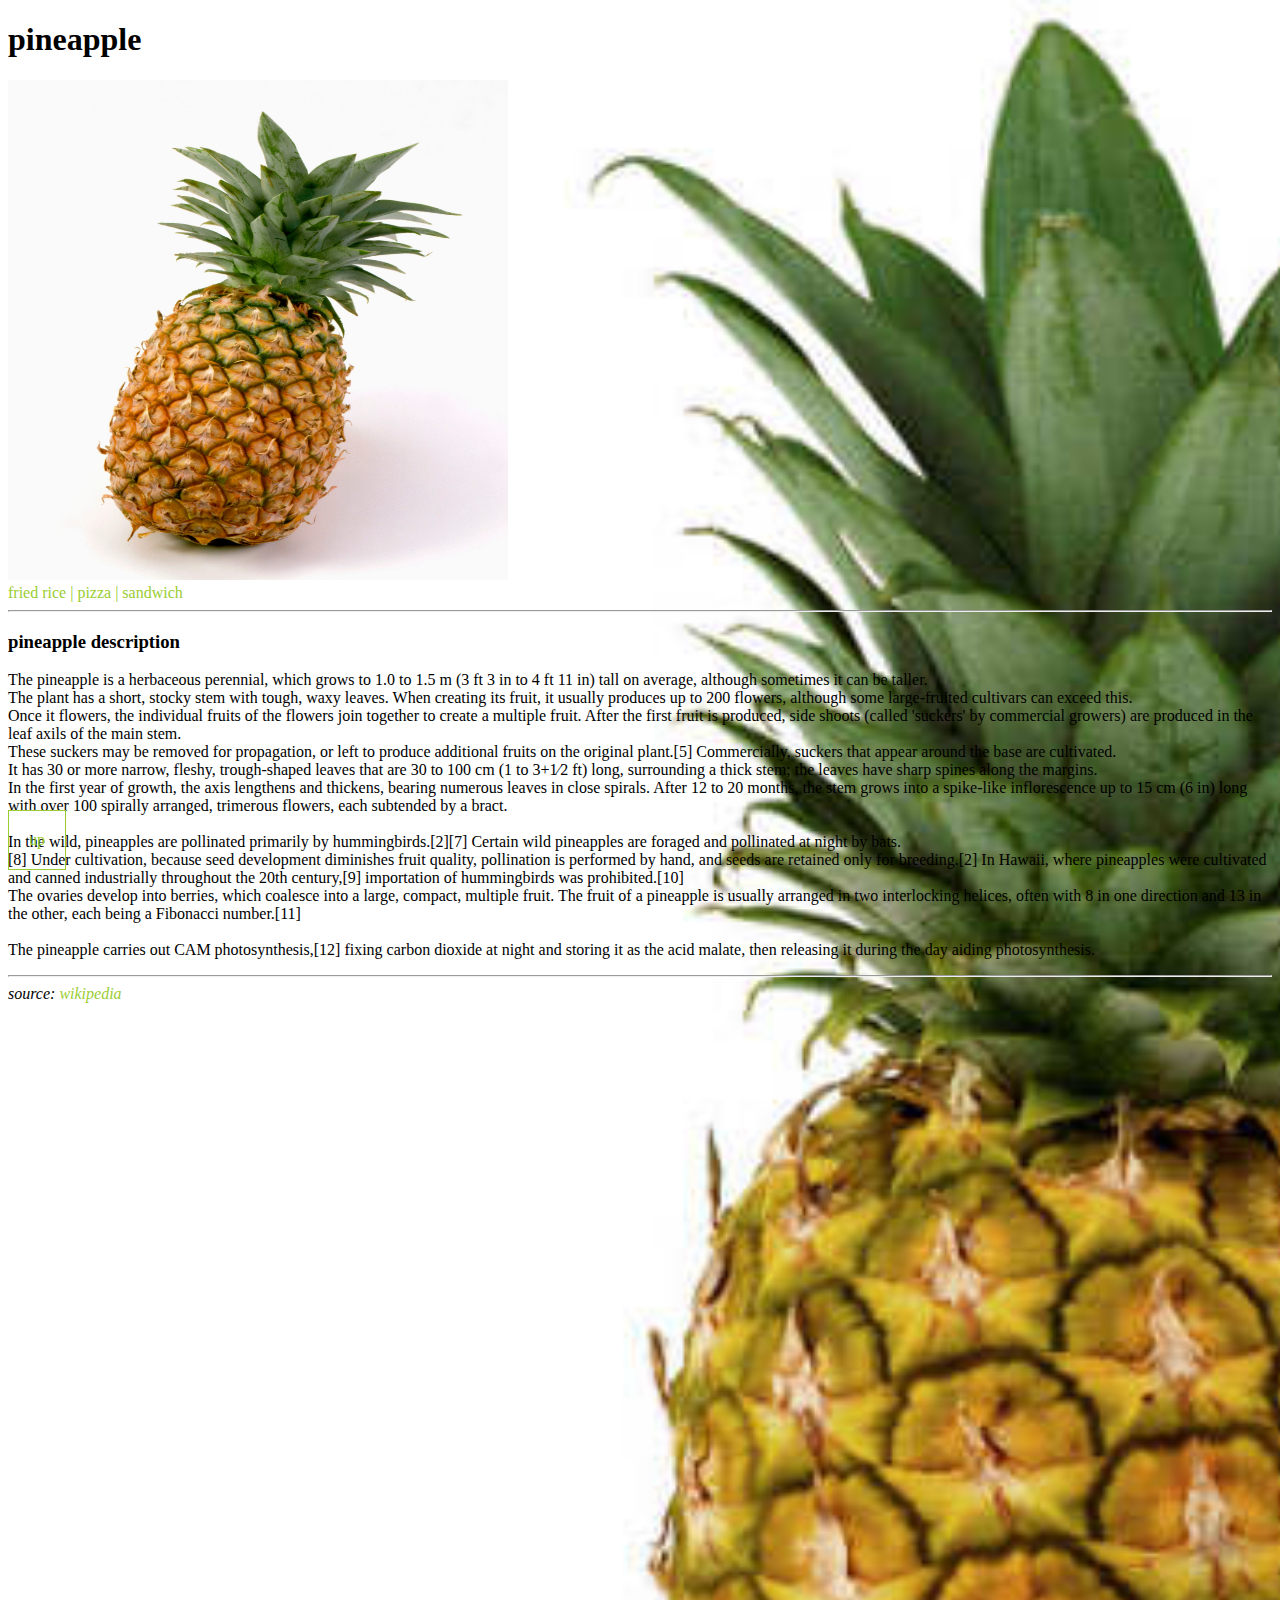
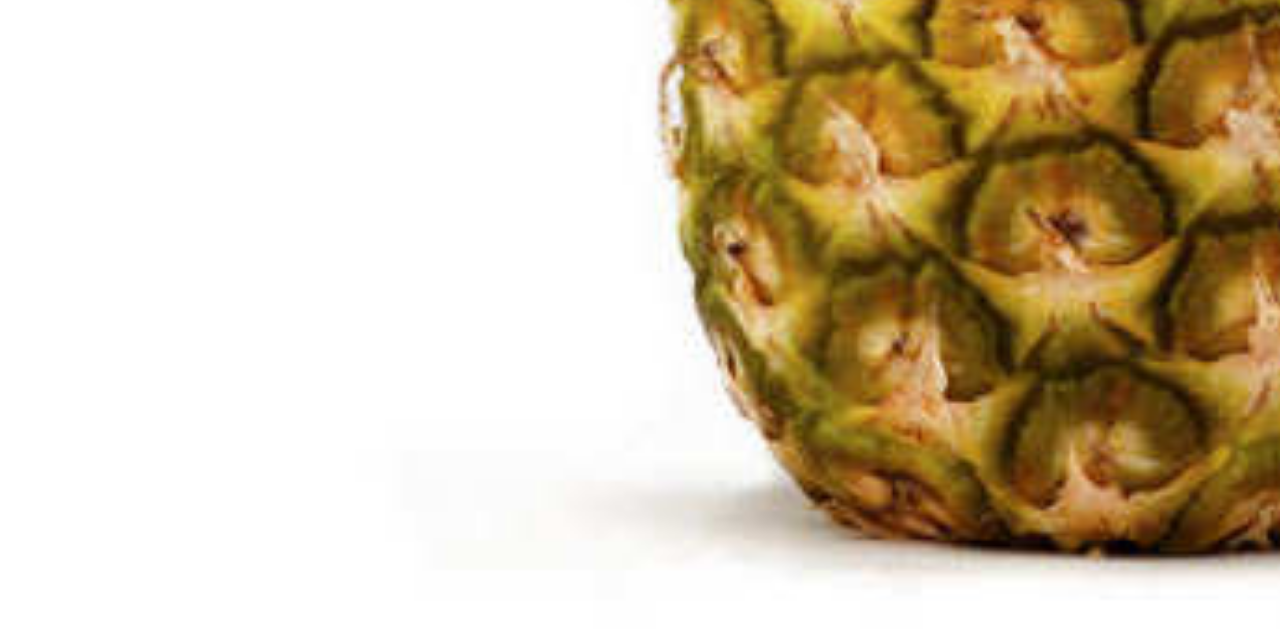
<file: index.html>
<!DOCTYPE html>
<html lang="en">
<head>
    <meta charset="UTF-8">
    <meta name="viewport" content="width=device-width, initial-scale=1.0">
    <title>pineapple recipes!</title>
    <link rel="stylesheet" href="Pineapple.css">
</head>
<body>
    <h1 id="pie">pineapple</h1>

    <img src="./recipes/imges/ppi.jpeg" height="500px" width="500px"><br>


<a href="recipes/fried_rice.html">fried rice</a>
<a href="recipes/Pizza.html">| pizza |</a>
<a href="recipes/sandwich.html">sandwich</a>


<hr>
<h3>pineapple description</h3>
<p>The pineapple is a herbaceous perennial, which grows to 1.0 to 1.5 m (3 ft 3 in to 4 ft 11 in) tall on average, although sometimes it can be taller.<br> The plant has a short, stocky stem with tough, waxy leaves. When creating its fruit, it usually produces up to 200 flowers, although some large-fruited cultivars can exceed this.<br> Once it flowers, the individual fruits of the flowers join together to create a multiple fruit. After the first fruit is produced, side shoots (called 'suckers' by commercial growers) are produced in the leaf axils of the main stem. <br>These suckers may be removed for propagation, or left to produce additional fruits on the original plant.[5] Commercially, suckers that appear around the base are cultivated.<br> It has 30 or more narrow, fleshy, trough-shaped leaves that are 30 to 100 cm (1 to 3+1⁄2 ft) long, surrounding a thick stem; the leaves have sharp spines along the margins.<br> In the first year of growth, the axis lengthens and thickens, bearing numerous leaves in close spirals. After 12 to 20 months, the stem grows into a spike-like inflorescence up to 15 cm (6 in) long with over 100 spirally arranged, trimerous flowers, each subtended by a bract.<br><br>

    In the wild, pineapples are pollinated primarily by hummingbirds.[2][7] Certain wild pineapples are foraged and pollinated at night by bats.<br>[8] Under cultivation, because seed development diminishes fruit quality, pollination is performed by hand, and seeds are retained only for breeding.[2] In Hawaii, where pineapples were cultivated and canned industrially throughout the 20th century,[9] importation of hummingbirds was prohibited.[10]<br>
    
    The ovaries develop into berries, which coalesce into a large, compact, multiple fruit. The fruit of a pineapple is usually arranged in two interlocking helices, often with 8 in one direction and 13 in the other, each being a Fibonacci number.[11]<br><br>
    
    The pineapple carries out CAM photosynthesis,[12] fixing carbon dioxide at night and storing it as the acid malate, then releasing it during the day aiding photosynthesis. 
<hr>
<i>source: <a href="https://en.wikipedia.org/wiki/Pineapple" target="_blank">wikipedia</a></i>

</p>
<a href="#pie" class="footer">up</a>
</body>
</html>
</file>
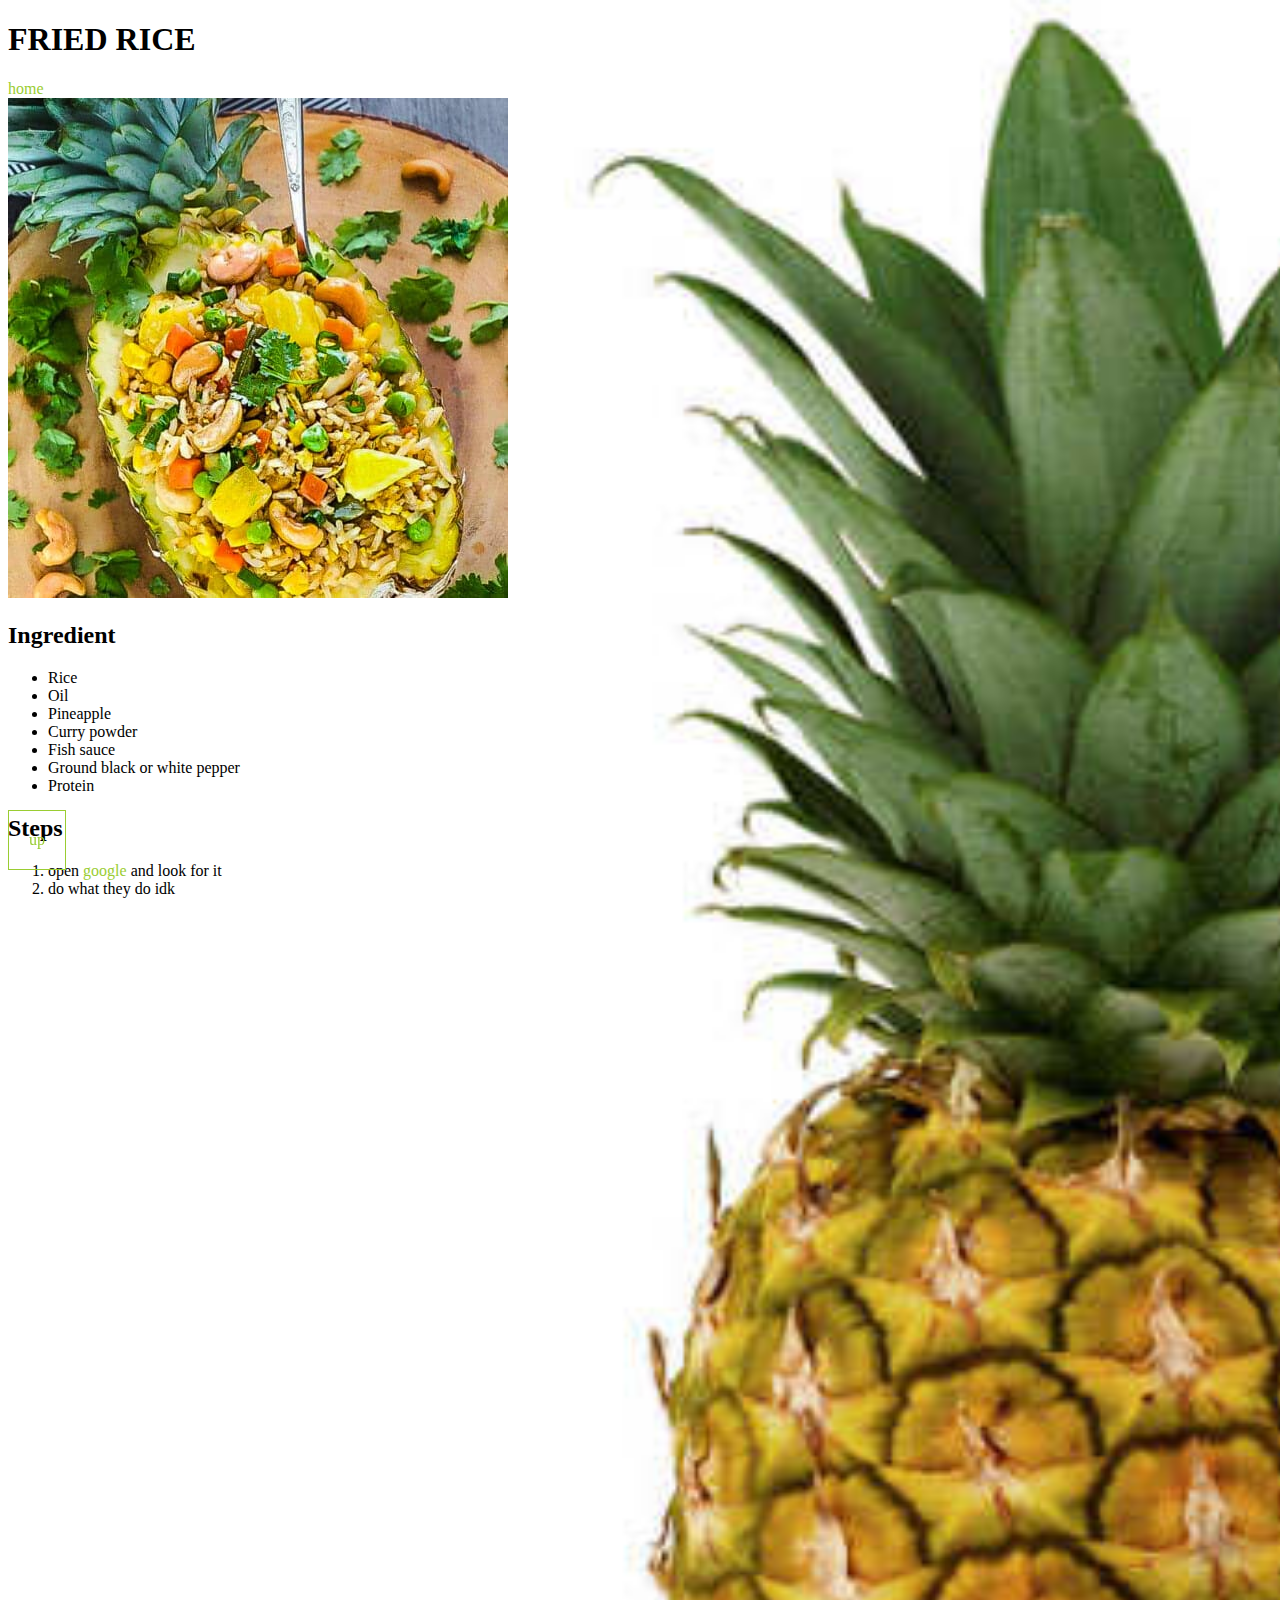
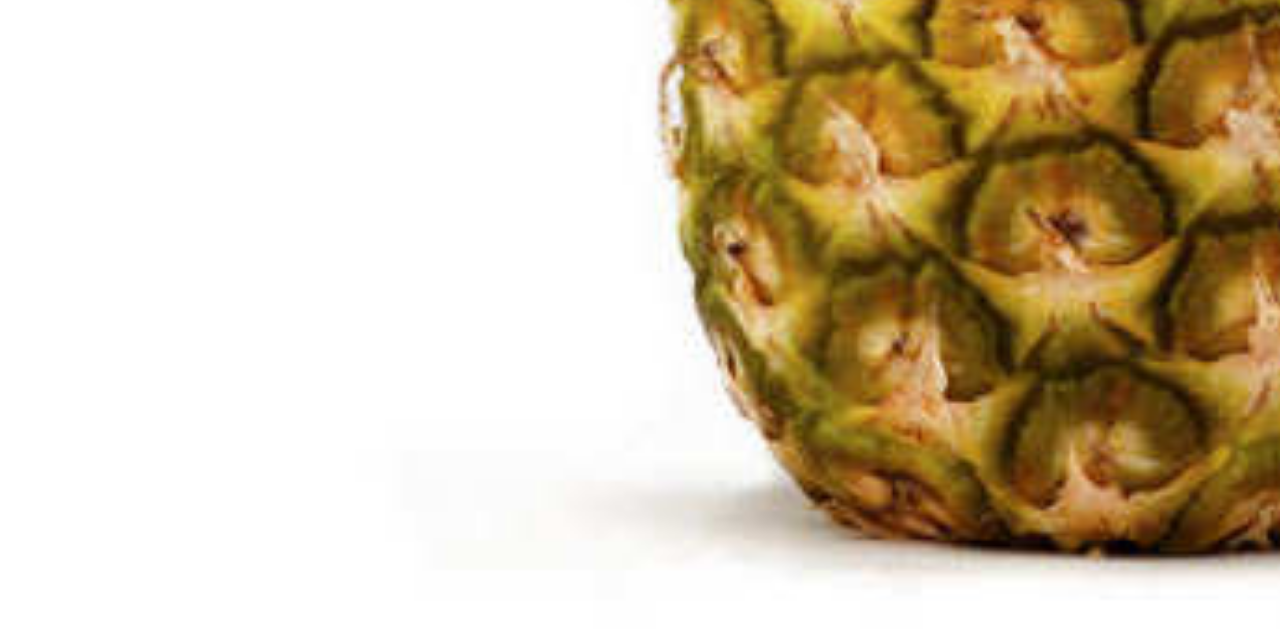
<file: recipes/fried_rice.html>
<!DOCTYPE html>
<html lang="en">
<head>
    <meta charset="UTF-8">
    <meta name="viewport" content="width=device-width, initial-scale=1.0">
    <title>fried rice</title>
    <link rel="stylesheet" href="../Pineapple.css">
</head>
<body>
    <h1 id="pie">FRIED RICE</h1>
    <a href="../">home</a><br>
<img src="imges/fr.jpg" height="500px" width="500px">

<h2>Ingredient</h2>

<ul>
    <li> Rice</li>
    <li>Oil</li>
    <li>Pineapple</li>
    <li>Curry powder</li>
    <li>Fish sauce</li>
    <li>Ground black or white pepper</li>
    <li>Protein</li>
</ul>
<h2>Steps</h2>
<ol>
    <li>open <a href="https://www.google.com/" target="_blank">google</a> and look for it </li>
    <li>do what they do idk</li>
</ol>

<a href="#pie" class="footer">up</a>
</body>
</html>
</file>
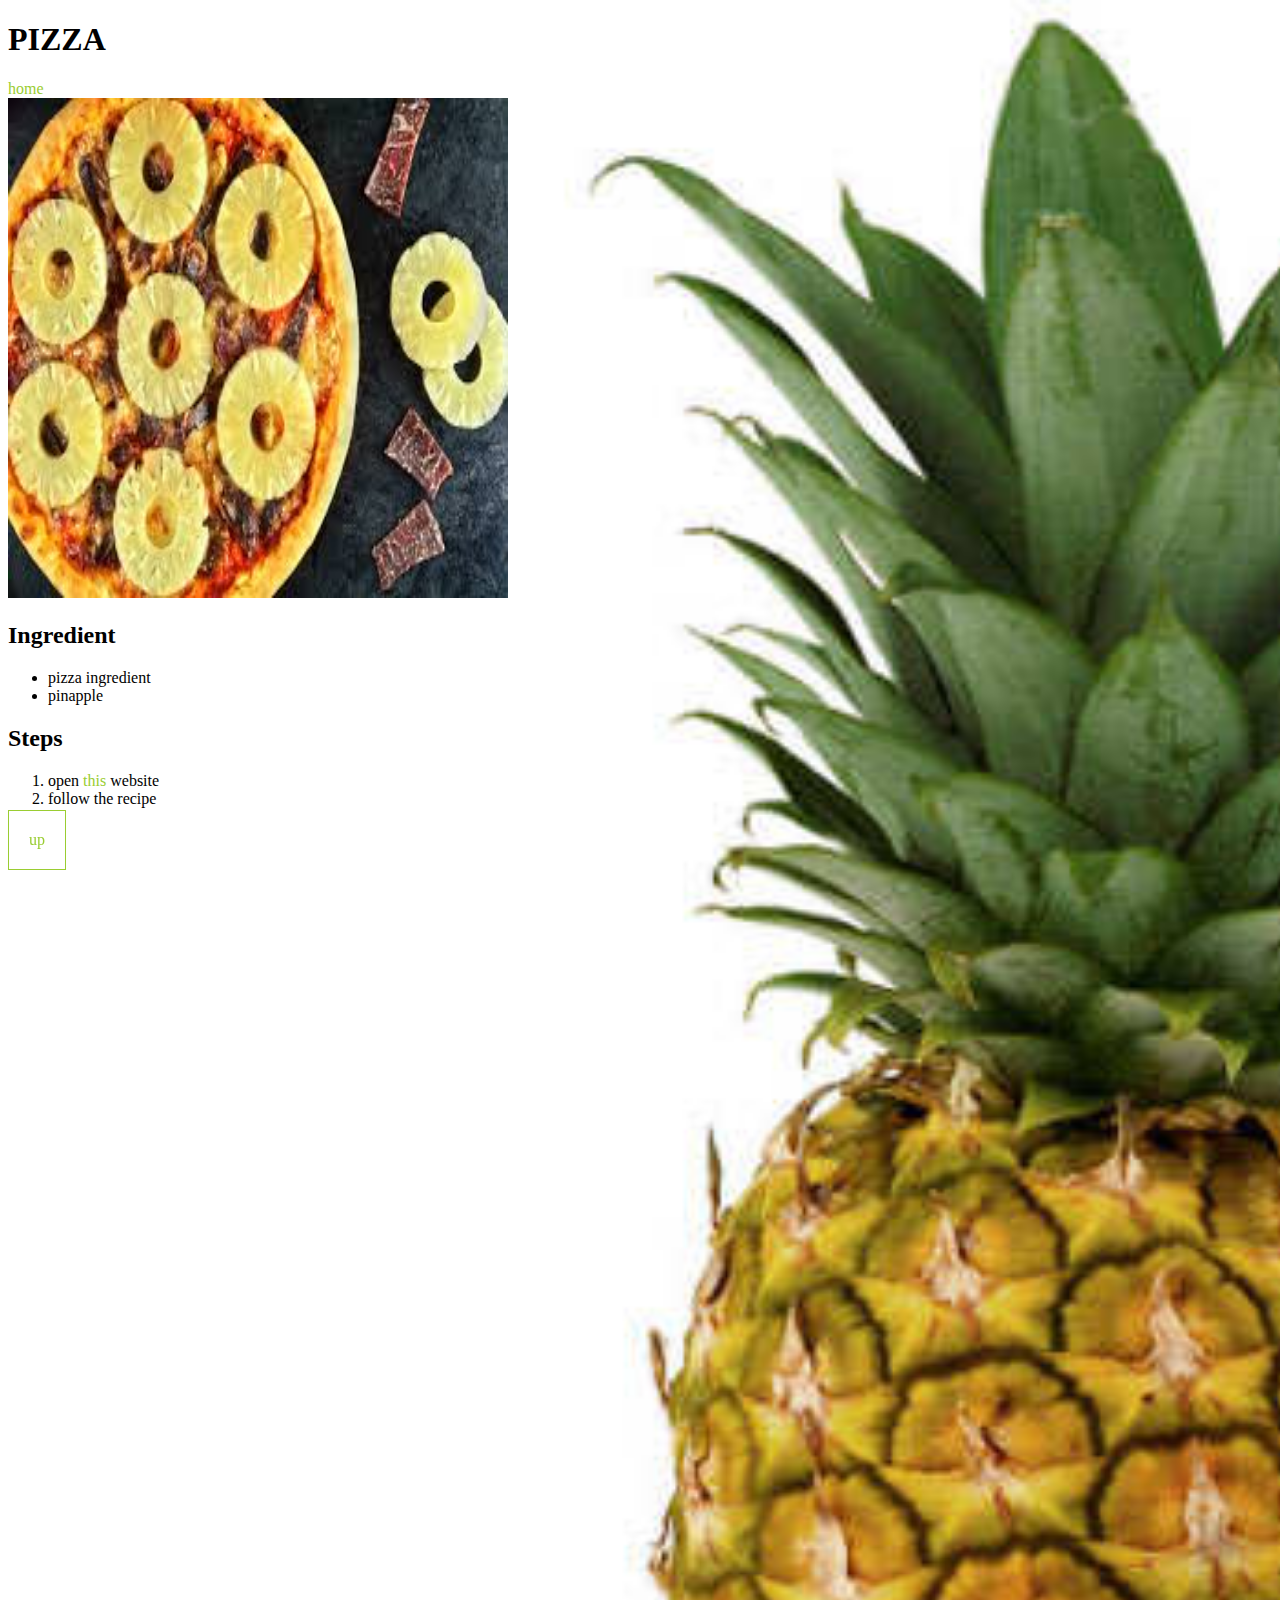
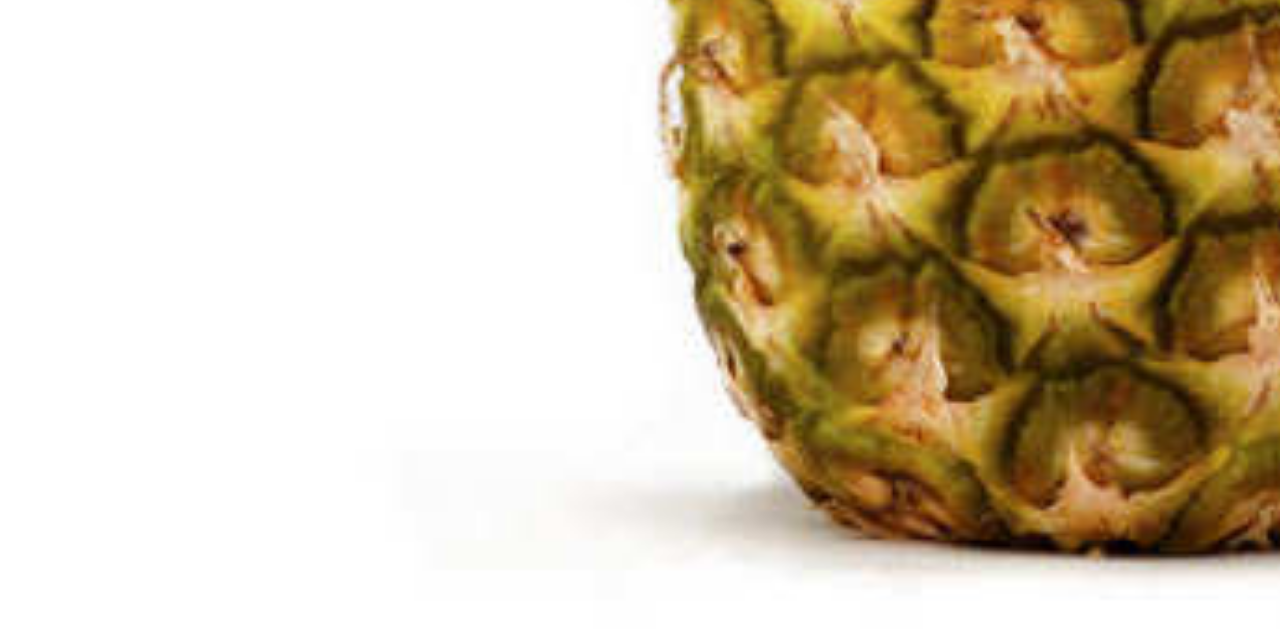
<file: recipes/Pizza.html>
<!DOCTYPE html>
<html lang="en">
<head>
    <meta charset="UTF-8">
    <meta name="viewport" content="width=device-width, initial-scale=1.0">
    <title>pizza</title>
    <link rel="stylesheet" href="../Pineapple.css">
</head>
<body>
    <h1 id="pie">PIZZA</h1>
    <a href="../">home</a><br>
<img src="imges/pp.jpeg" height="500px" width="500px">

<h2>Ingredient</h2>

<ul>
    <li>pizza ingredient</li>
    <li>pinapple</li>
    
</ul>
<h2>Steps</h2>
<ol>
    <li>open <a href="https://cooking.nytimes.com/recipes/1024065-pineapple-ham-pizza" target="_blank">this</a> website </li>
    <li>follow the recipe</li>
</ol>

<a href="#pie" class="footer">up</a>
</body>
</html>
</file>
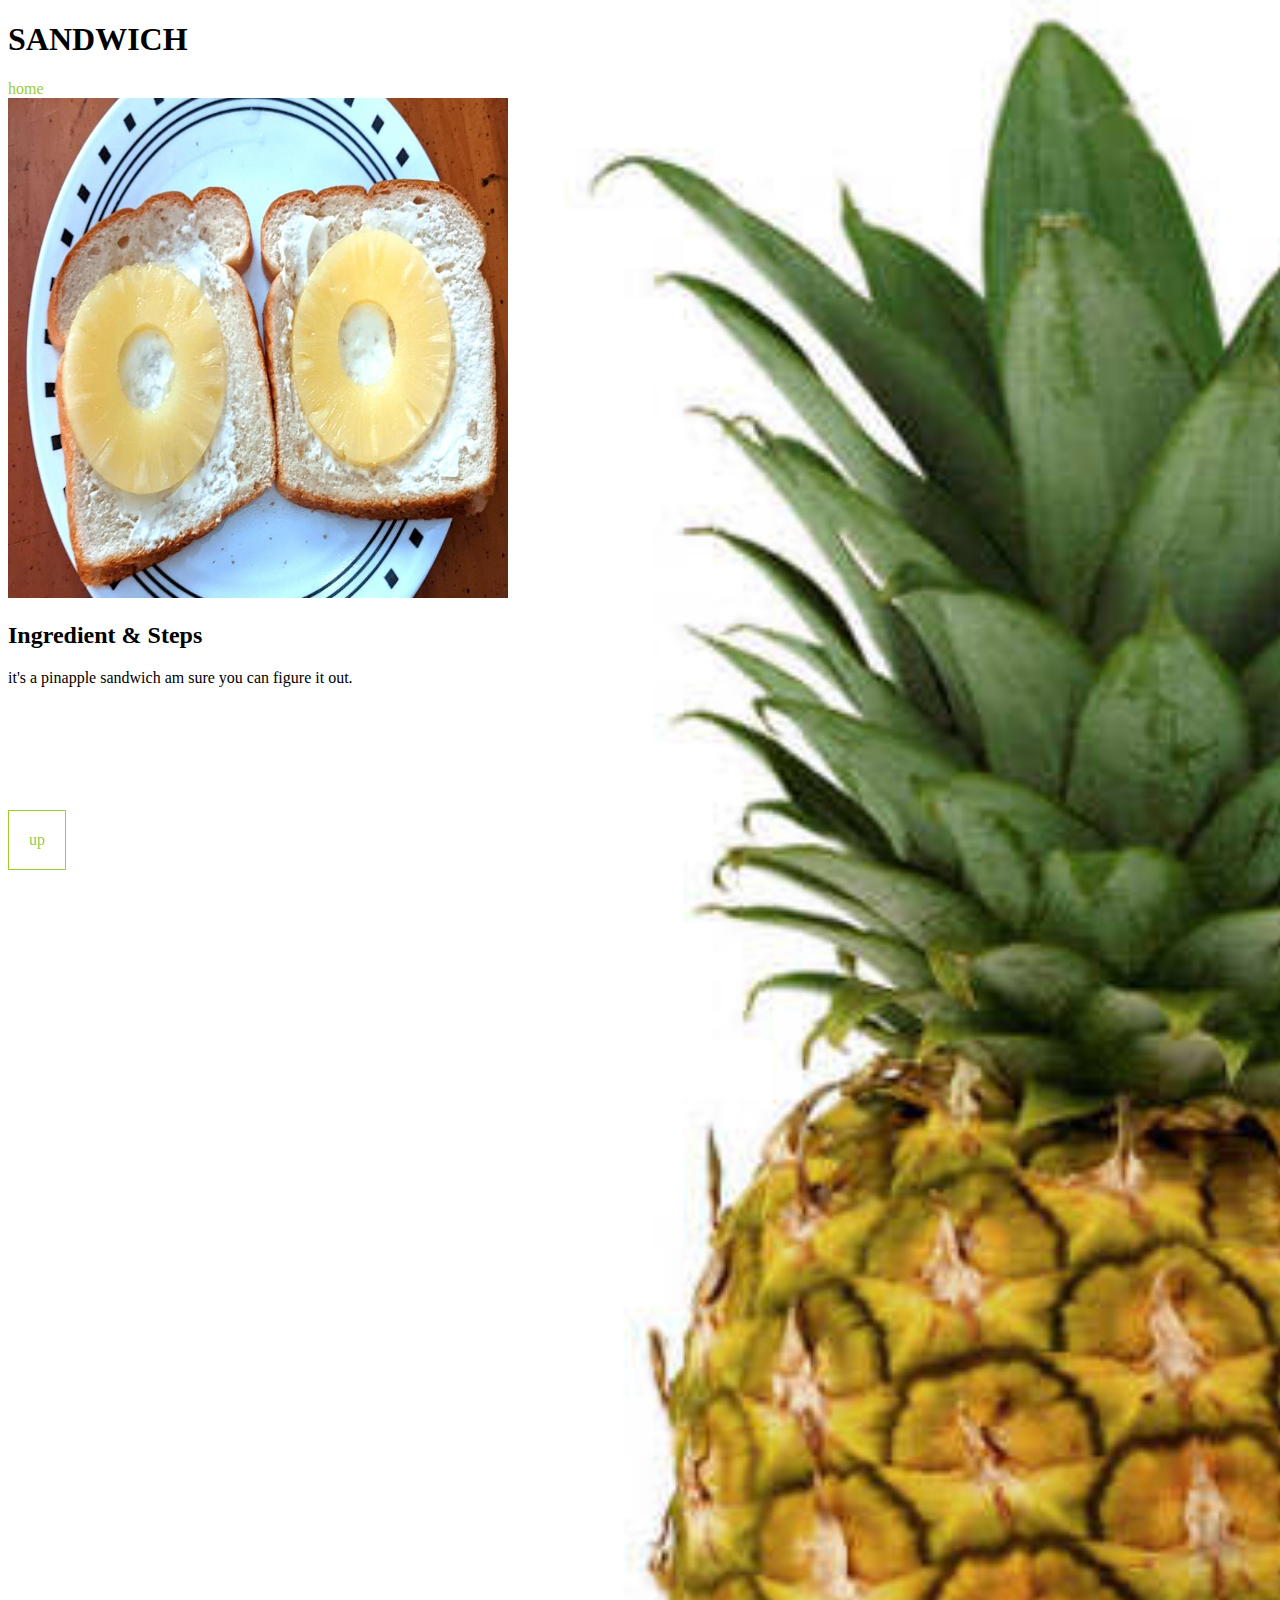
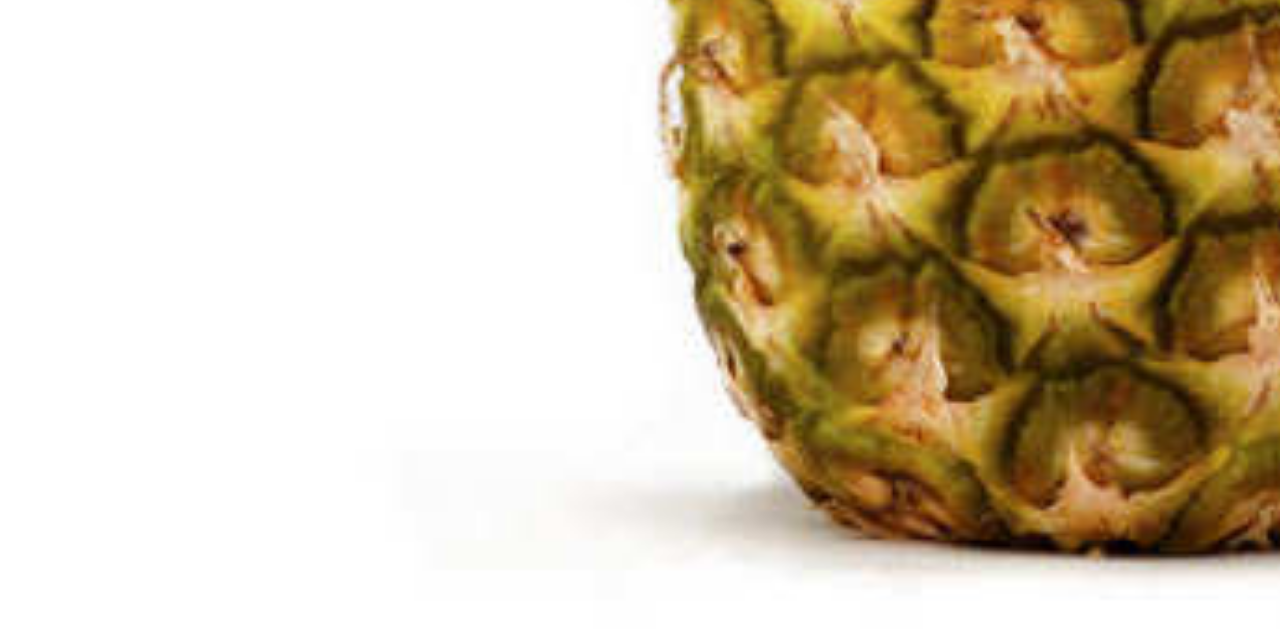
<file: recipes/sandwich.html>
<!DOCTYPE html>
<html lang="en">
<head>
    <meta charset="UTF-8">
    <meta name="viewport" content="width=device-width, initial-scale=1.0">
    <title>sandwich</title>
    <link rel="stylesheet" href="../Pineapple.css">
</head>
<body>
    <h1 id="pie">SANDWICH</h1>
    <a href="../">home</a><br>
<img src="imges/ps.jpg" height="500px" width="500px">

<h2>Ingredient & Steps</h2>
<p>it's a pinapple sandwich am sure you can figure it out.</p>

<a href="#pie" class="footer">up</a>
</body>
</html>
</file>
<file: Pineapple.css>
body {
    background-image:url(recipes/imges/Pineapple.jpg);
    background-size: cover;
    height: 2200px ;
}
a{
    text-decoration: none;
    color: yellowgreen;
}
.footer{
    position: fixed;
    top: 90%;
    border: 1px solid;
    padding: 20px;
}
</file>
